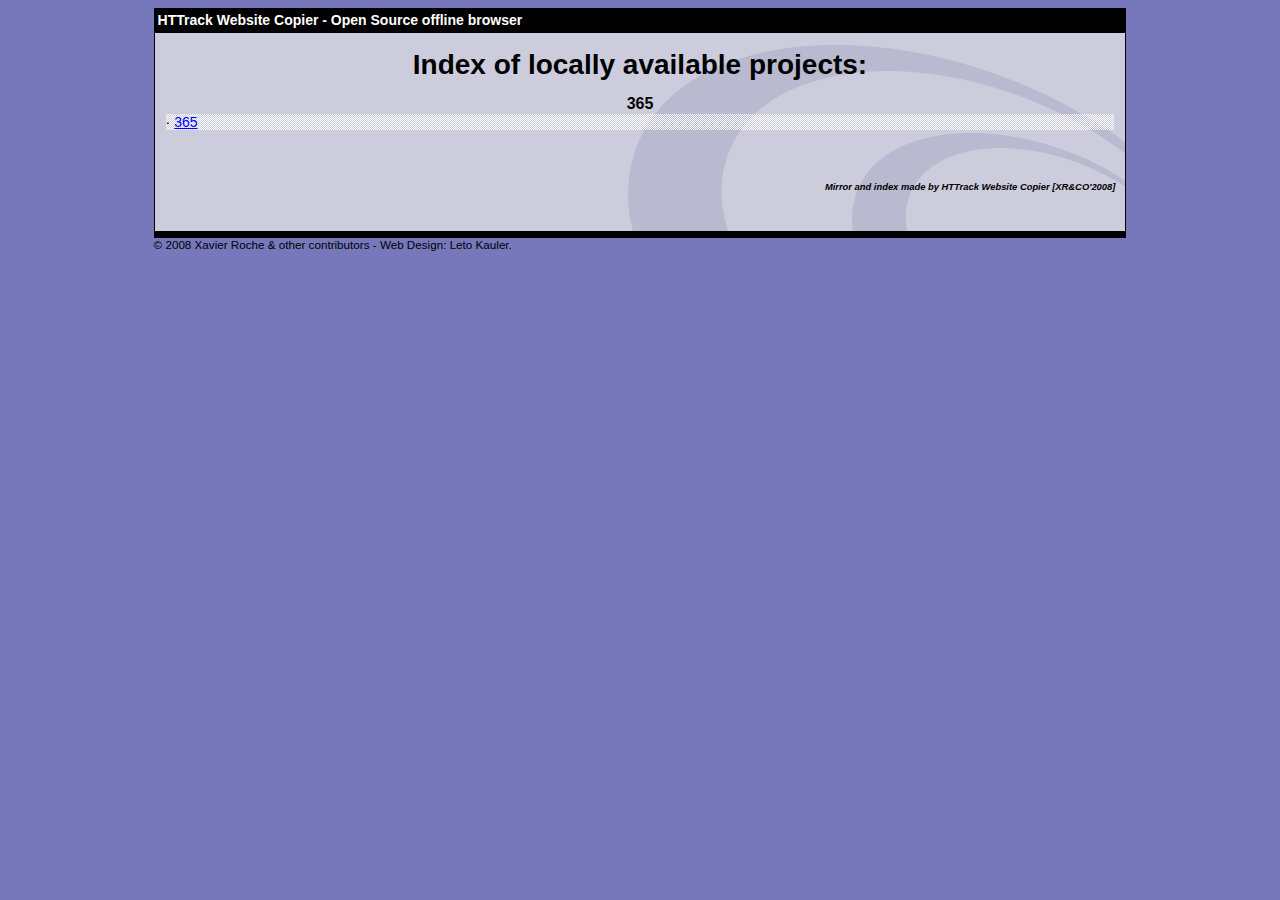
<file: index.html>
<html xmlns="http://www.w3.org/1999/xhtml" lang="en">

<head>
	<meta http-equiv="Content-Type" content="text/html; charset=utf-8" />
	<meta name="description" content="HTTrack is an easy-to-use website mirror utility. It allows you to download a World Wide website from the Internet to a local directory,building recursively all structures, getting html, images, and other files from the server to your computer. Links are rebuiltrelatively so that you can freely browse to the local site (works with any browser). You can mirror several sites together so that you can jump from one toanother. You can, also, update an existing mirror site, or resume an interrupted download. The robot is fully configurable, with an integrated help" />
	<meta name="keywords" content="httrack, HTTRACK, HTTrack, winhttrack, WINHTTRACK, WinHTTrack, offline browser, web mirror utility, aspirateur web, surf offline, web capture, www mirror utility, browse offline, local  site builder, website mirroring, aspirateur www, internet grabber, capture de site web, internet tool, hors connexion, unix, dos, windows 95, windows 98, solaris, ibm580, AIX 4.0, HTS, HTGet, web aspirator, web aspirateur, libre, GPL, GNU, free software" />
	<title>List of available projects - HTTrack Website Copier</title>
	<!-- Mirror and index made by HTTrack Website Copier/3.48-19 [XR&CO'2014] -->

	<style type="text/css">
	<!--

body {
	margin: 0;  padding: 0;  margin-bottom: 15px;  margin-top: 8px;
	background: #77b;
}
body, td {
	font: 14px "Trebuchet MS", Verdana, Arial, Helvetica, sans-serif;
	}

#subTitle {
	background: #000;  color: #fff;  padding: 4px;  font-weight: bold; 
	}

#siteNavigation a, #siteNavigation .current {
	font-weight: bold;  color: #448;
	}
#siteNavigation a:link    { text-decoration: none; }
#siteNavigation a:visited { text-decoration: none; }

#siteNavigation .current { background-color: #ccd; }

#siteNavigation a:hover   { text-decoration: none;  background-color: #fff;  color: #000; }
#siteNavigation a:active  { text-decoration: none;  background-color: #ccc; }


a:link    { text-decoration: underline;  color: #00f; }
a:visited { text-decoration: underline;  color: #000; }
a:hover   { text-decoration: underline;  color: #c00; }
a:active  { text-decoration: underline; }

#pageContent {
	clear: both;
	border-bottom: 6px solid #000;
	padding: 10px;  padding-top: 20px;
	line-height: 1.65em;
	background-image: url(backblue.gif);
	background-repeat: no-repeat;
	background-position: top right;
	}

#pageContent, #siteNavigation {
	background-color: #ccd;
	}


.imgLeft  { float: left;   margin-right: 10px;  margin-bottom: 10px; }
.imgRight { float: right;  margin-left: 10px;   margin-bottom: 10px; }

hr { height: 1px;  color: #000;  background-color: #000;  margin-bottom: 15px; }

h1 { margin: 0;  font-weight: bold;  font-size: 2em; }
h2 { margin: 0;  font-weight: bold;  font-size: 1.6em; }
h3 { margin: 0;  font-weight: bold;  font-size: 1.3em; }
h4 { margin: 0;  font-weight: bold;  font-size: 1.18em; }

.blak { background-color: #000; }
.hide { display: none; }
.tableWidth { min-width: 400px; }

.tblRegular       { border-collapse: collapse; }
.tblRegular td    { padding: 6px;  background-image: url(fade.gif);  border: 2px solid #99c; }
.tblHeaderColor, .tblHeaderColor td { background: #99c; }
.tblNoBorder td   { border: 0; }


// -->
</style>

</head>

<body>
<table width="76%" border="0" align="center" cellspacing="0" cellpadding="3" class="tableWidth">
	<tr>
	<td id="subTitle">HTTrack Website Copier - Open Source offline browser</td>
	</tr>
</table>
<table width="76%" border="0" align="center" cellspacing="0" cellpadding="0" class="tableWidth">
<tr class="blak">
<td>
	<table width="100%" border="0" align="center" cellspacing="1" cellpadding="0">
	<tr>
	<td colspan="6"> 
		<table width="100%" border="0" align="center" cellspacing="0" cellpadding="10">
		<tr> 
		<td id="pageContent"> 
<!-- ==================== End prologue ==================== -->


<h1 ALIGN=Center>Index of locally available projects:</H1>
  <table border="0" width="100%" cellspacing="1" cellpadding="0">
		<TH>
		<BR/>
			365
		</TH>
		<TR>
		  <TD BACKGROUND="fade.gif">
                    &middot; <A HREF="365/index.html">365</A>
   		  </TD>
		</TR>
	</TABLE>
	<BR>
	<H6 ALIGN="RIGHT">
         <I>Mirror and index made by HTTrack Website Copier [XR&CO'2008]</I>
	</H6>
	<!-- Mirror and index made by HTTrack Website Copier/3.48-19 [XR&CO'2014] -->
	<!-- Thanks for using HTTrack Website Copier! -->

<!-- ==================== Start epilogue ==================== -->
		</td>
		</tr>
		</table>
	</td>
	</tr>
	</table>
</td>
</tr>
</table>

<table width="76%" border="0" align="center" valign="bottom" cellspacing="0" cellpadding="0">
	<tr>
	<td id="footer"><small>&copy; 2008 Xavier Roche & other contributors - Web Design: Leto Kauler.</small></td>
	</tr>
</table>

</body>

</html>
</file>
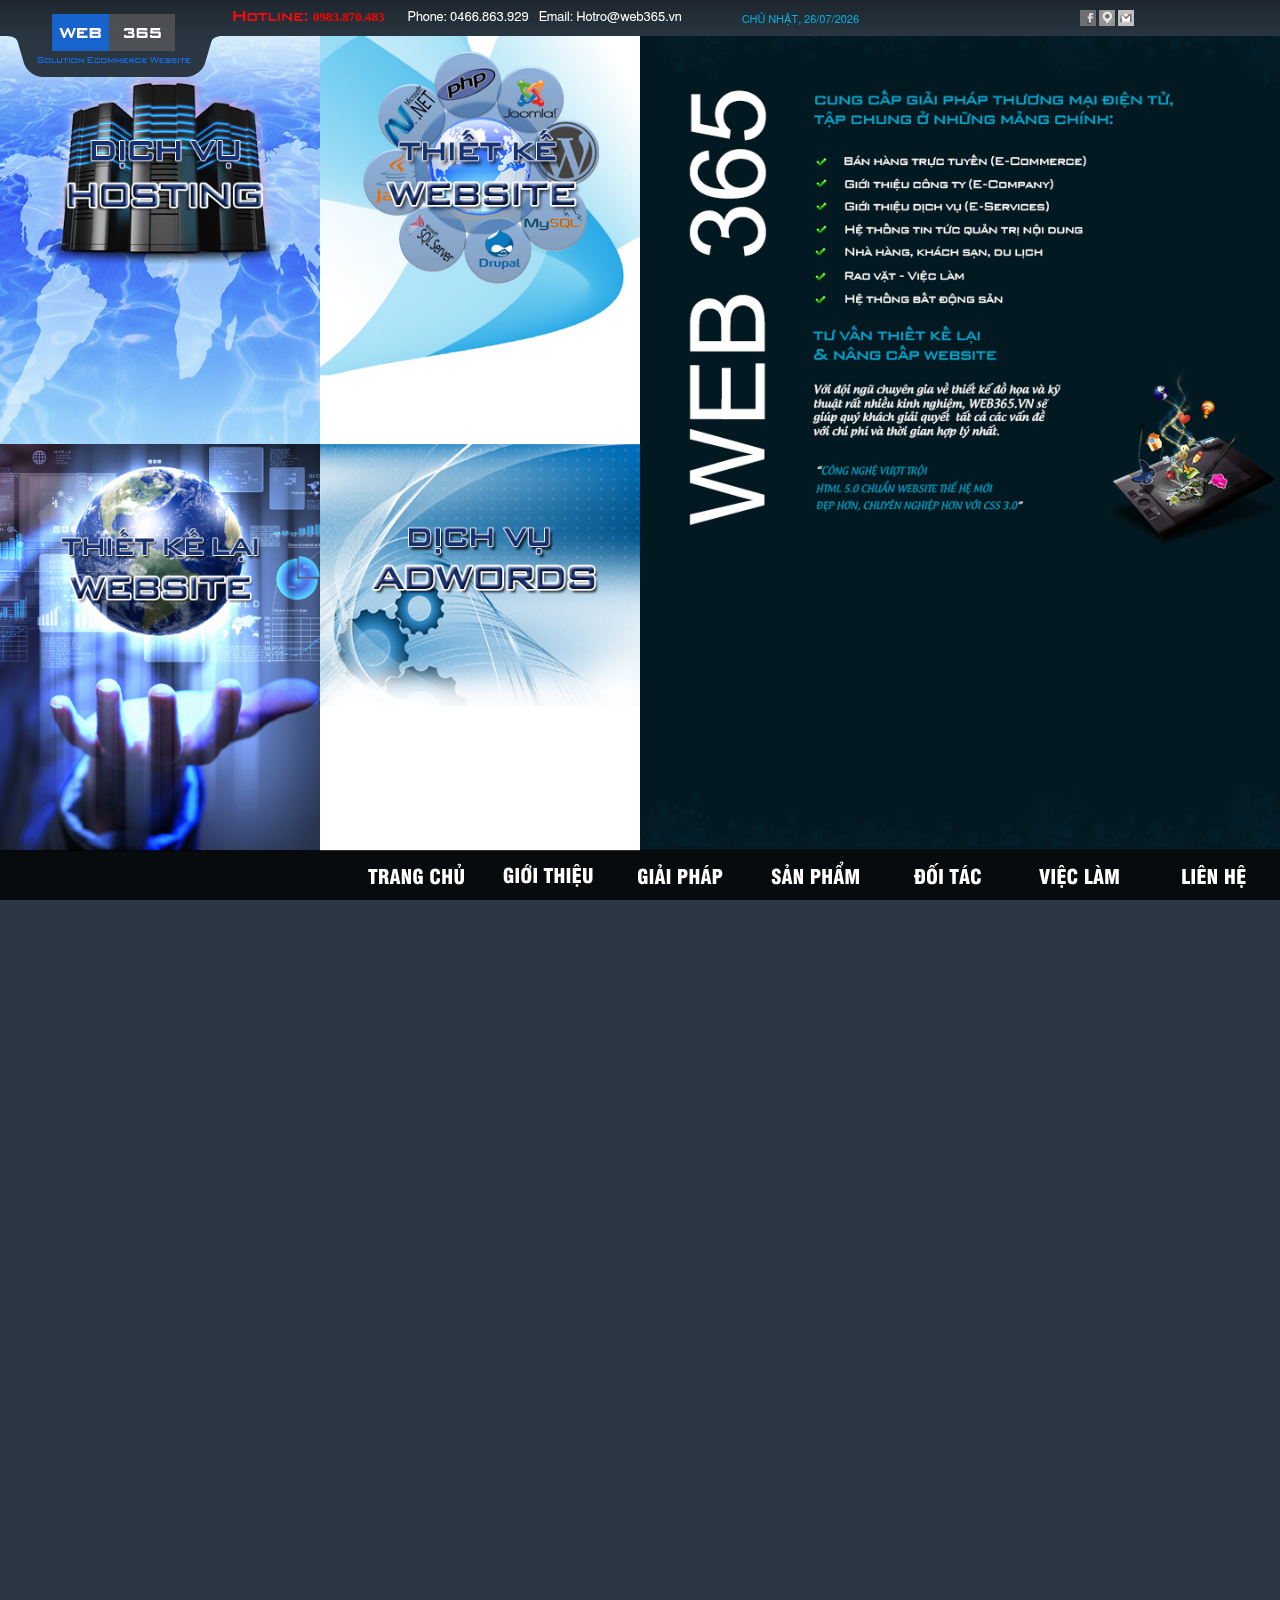
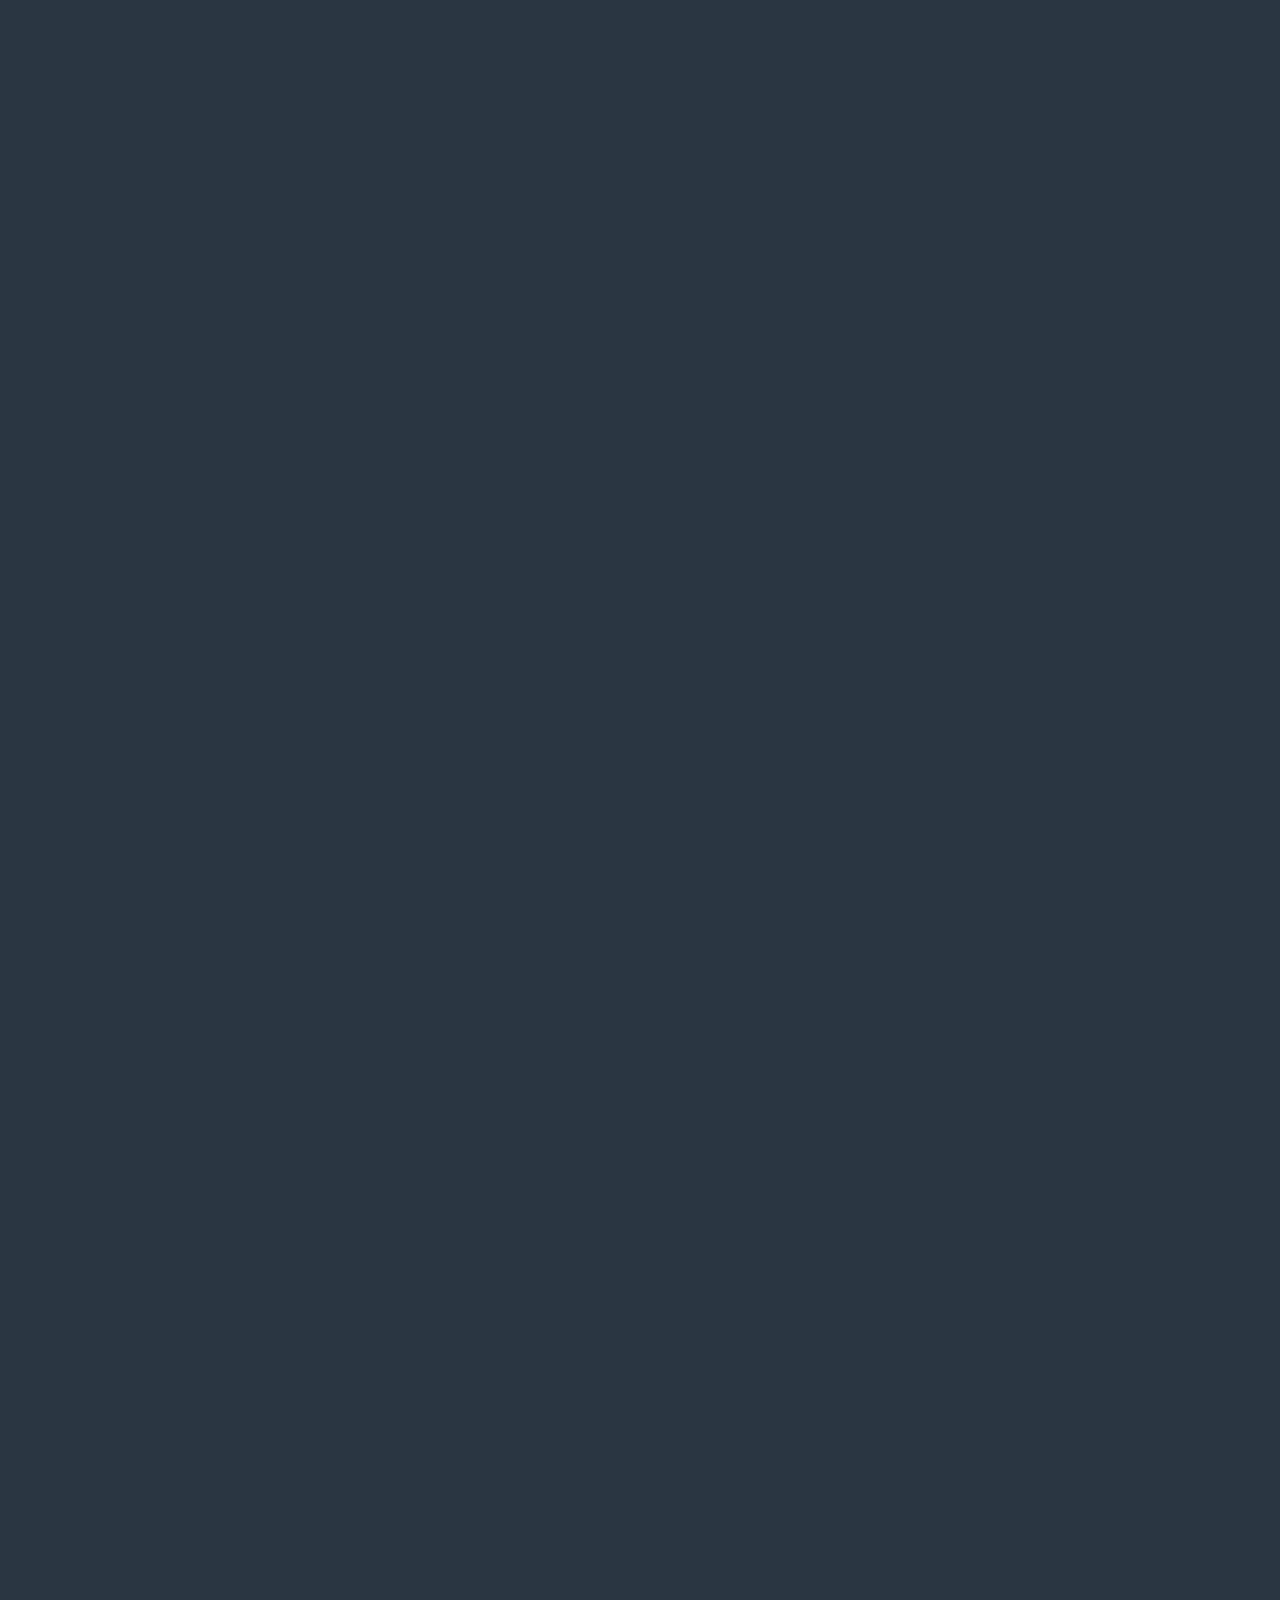
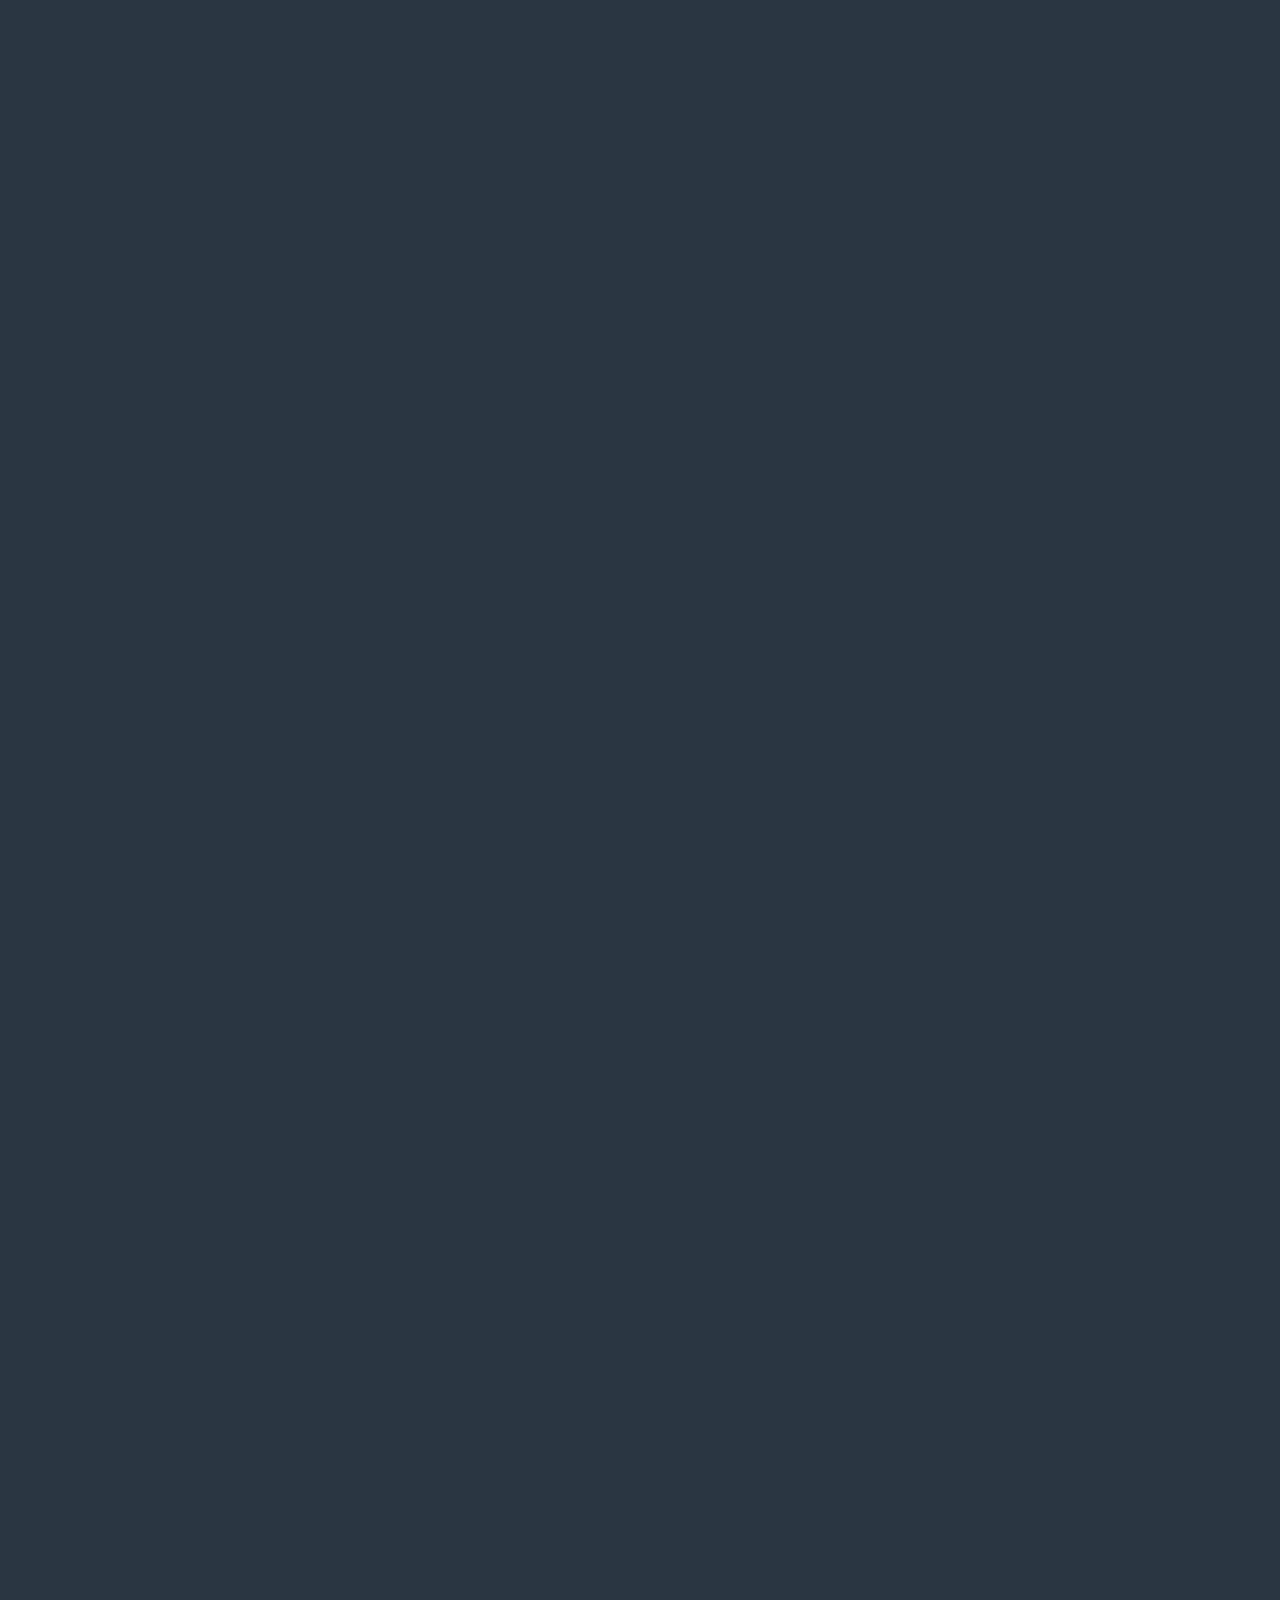
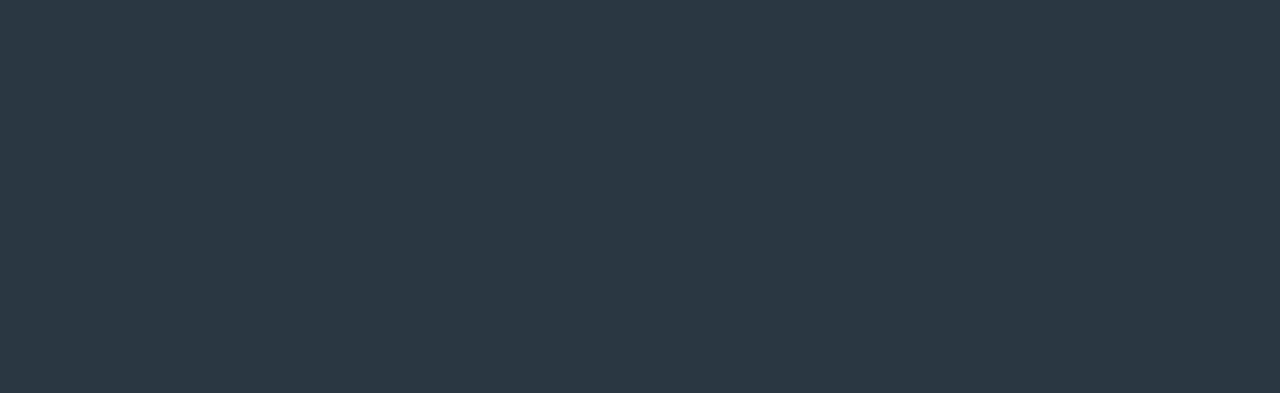
<file: 365/index.html>
<html xmlns="http://www.w3.org/1999/xhtml" lang="en">

<head>
	<meta http-equiv="Content-Type" content="text/html; charset=utf-8" />
	<meta name="description" content="HTTrack is an easy-to-use website mirror utility. It allows you to download a World Wide website from the Internet to a local directory,building recursively all structures, getting html, images, and other files from the server to your computer. Links are rebuiltrelatively so that you can freely browse to the local site (works with any browser). You can mirror several sites together so that you can jump from one toanother. You can, also, update an existing mirror site, or resume an interrupted download. The robot is fully configurable, with an integrated help" />
	<meta name="keywords" content="httrack, HTTRACK, HTTrack, winhttrack, WINHTTRACK, WinHTTrack, offline browser, web mirror utility, aspirateur web, surf offline, web capture, www mirror utility, browse offline, local  site builder, website mirroring, aspirateur www, internet grabber, capture de site web, internet tool, hors connexion, unix, dos, windows 95, windows 98, solaris, ibm580, AIX 4.0, HTS, HTGet, web aspirator, web aspirateur, libre, GPL, GNU, free software" />
	<title>Local index - HTTrack Website Copier</title>
  <!-- Mirror and index made by HTTrack Website Copier/3.48-19 [XR&CO'2014] -->
	<style type="text/css">
	<!--

body {
	margin: 0;  padding: 0;  margin-bottom: 15px;  margin-top: 8px;
	background: #77b;
}
body, td {
	font: 14px "Trebuchet MS", Verdana, Arial, Helvetica, sans-serif;
	}

#subTitle {
	background: #000;  color: #fff;  padding: 4px;  font-weight: bold; 
	}

#siteNavigation a, #siteNavigation .current {
	font-weight: bold;  color: #448;
	}
#siteNavigation a:link    { text-decoration: none; }
#siteNavigation a:visited { text-decoration: none; }

#siteNavigation .current { background-color: #ccd; }

#siteNavigation a:hover   { text-decoration: none;  background-color: #fff;  color: #000; }
#siteNavigation a:active  { text-decoration: none;  background-color: #ccc; }


a:link    { text-decoration: underline;  color: #00f; }
a:visited { text-decoration: underline;  color: #000; }
a:hover   { text-decoration: underline;  color: #c00; }
a:active  { text-decoration: underline; }

#pageContent {
	clear: both;
	border-bottom: 6px solid #000;
	padding: 10px;  padding-top: 20px;
	line-height: 1.65em;
	background-image: url(backblue.gif);
	background-repeat: no-repeat;
	background-position: top right;
	}

#pageContent, #siteNavigation {
	background-color: #ccd;
	}


.imgLeft  { float: left;   margin-right: 10px;  margin-bottom: 10px; }
.imgRight { float: right;  margin-left: 10px;   margin-bottom: 10px; }

hr { height: 1px;  color: #000;  background-color: #000;  margin-bottom: 15px; }

h1 { margin: 0;  font-weight: bold;  font-size: 2em; }
h2 { margin: 0;  font-weight: bold;  font-size: 1.6em; }
h3 { margin: 0;  font-weight: bold;  font-size: 1.3em; }
h4 { margin: 0;  font-weight: bold;  font-size: 1.18em; }

.blak { background-color: #000; }
.hide { display: none; }
.tableWidth { min-width: 400px; }

.tblRegular       { border-collapse: collapse; }
.tblRegular td    { padding: 6px;  background-image: url(fade.gif);  border: 2px solid #99c; }
.tblHeaderColor, .tblHeaderColor td { background: #99c; }
.tblNoBorder td   { border: 0; }


// -->
</style>

</head>

<table width="76%" border="0" align="center" cellspacing="0" cellpadding="3" class="tableWidth">
	<tr>
	<td id="subTitle">HTTrack Website Copier - Open Source offline browser</td>
	</tr>
</table>
<table width="76%" border="0" align="center" cellspacing="0" cellpadding="0" class="tableWidth">
<tr class="blak">
<td>
	<table width="100%" border="0" align="center" cellspacing="1" cellpadding="0">
	<tr>
	<td colspan="6"> 
		<table width="100%" border="0" align="center" cellspacing="0" cellpadding="10">
		<tr> 
		<td id="pageContent"> 
<!-- ==================== End prologue ==================== -->

	<meta name="generator" content="HTTrack Website Copier/3.x">
	<TITLE>Local index - HTTrack</TITLE>
</HEAD>
<BODY>
<H1 ALIGN=Center>Index of locally available sites:</H1>
	<TABLE BORDER="0" WIDTH="100%" CELLSPACING="1" CELLPADDING="0">
		<TR>
			<TD BACKGROUND="fade.gif">
				&middot;
					<A HREF="web365.vn/index.html">
						web365.vn/index.html
					</A>		
			</TD>
		</TR>
	</TABLE>
	<BR>
	<BR>
	<BR>
  	<H6 ALIGN="RIGHT">
	<I>Mirror and index made by HTTrack Website Copier [XR&amp;CO'2008]</I>
	</H6>
	<!-- Mirror and index made by HTTrack Website Copier/3.48-19 [XR&CO'2014] -->
	<!-- Thanks for using HTTrack Website Copier! -->
	<meta HTTP-EQUIV="Refresh" CONTENT="0; URL=web365.vn/index.html">


<!-- ==================== Start epilogue ==================== -->
		</td>
		</tr>
		</table>
	</td>
	</tr>
	</table>
</td>
</tr>
</table>

<table width="76%" border="0" align="center" valign="bottom" cellspacing="0" cellpadding="0">
	<tr>
	<td id="footer"><small>&copy; 2008 Xavier Roche & other contributors - Web Design: Leto Kauler.</small></td>
	</tr>
</table>

</body>

</html>
</file>
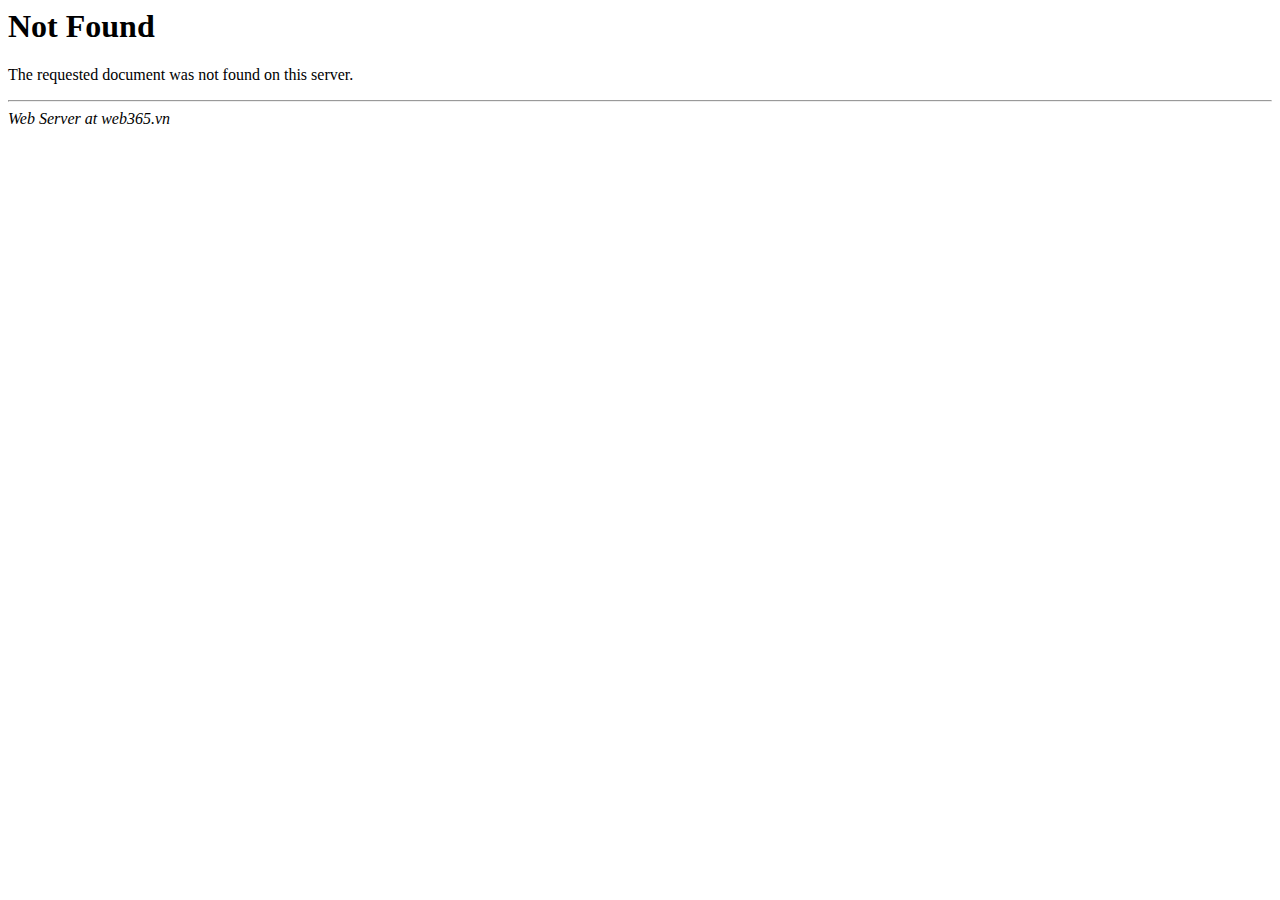
<file: 365/web365.vn/css/add2home.html>
<HTML>
<HEAD>
<TITLE>404 Not Found</TITLE>
</HEAD>
<BODY>
<H1>Not Found</H1>
The requested document was not found on this server.
<P>
<HR>
<ADDRESS>
Web Server at &#119;&#101;&#98;&#51;&#54;&#53;&#46;&#118;&#110;
</ADDRESS>
</BODY>
</HTML>

<!--
   - Unfortunately, Microsoft has added a clever new
   - "feature" to Internet Explorer. If the text of
   - an error's message is "too small", specifically
   - less than 512 bytes, Internet Explorer returns
   - its own error message. You can turn that off,
   - but it's pretty tricky to find switch called
   - "smart error messages". That means, of course,
   - that short error messages are censored by default.
   - IIS always returns error messages that are long
   - enough to make Internet Explorer happy. The
   - workaround is pretty simple: pad the error
   - message with a big comment like this to push it
   - over the five hundred and twelve bytes minimum.
   - Of course, that's exactly what you're reading
   - right now.
   -->
</file>
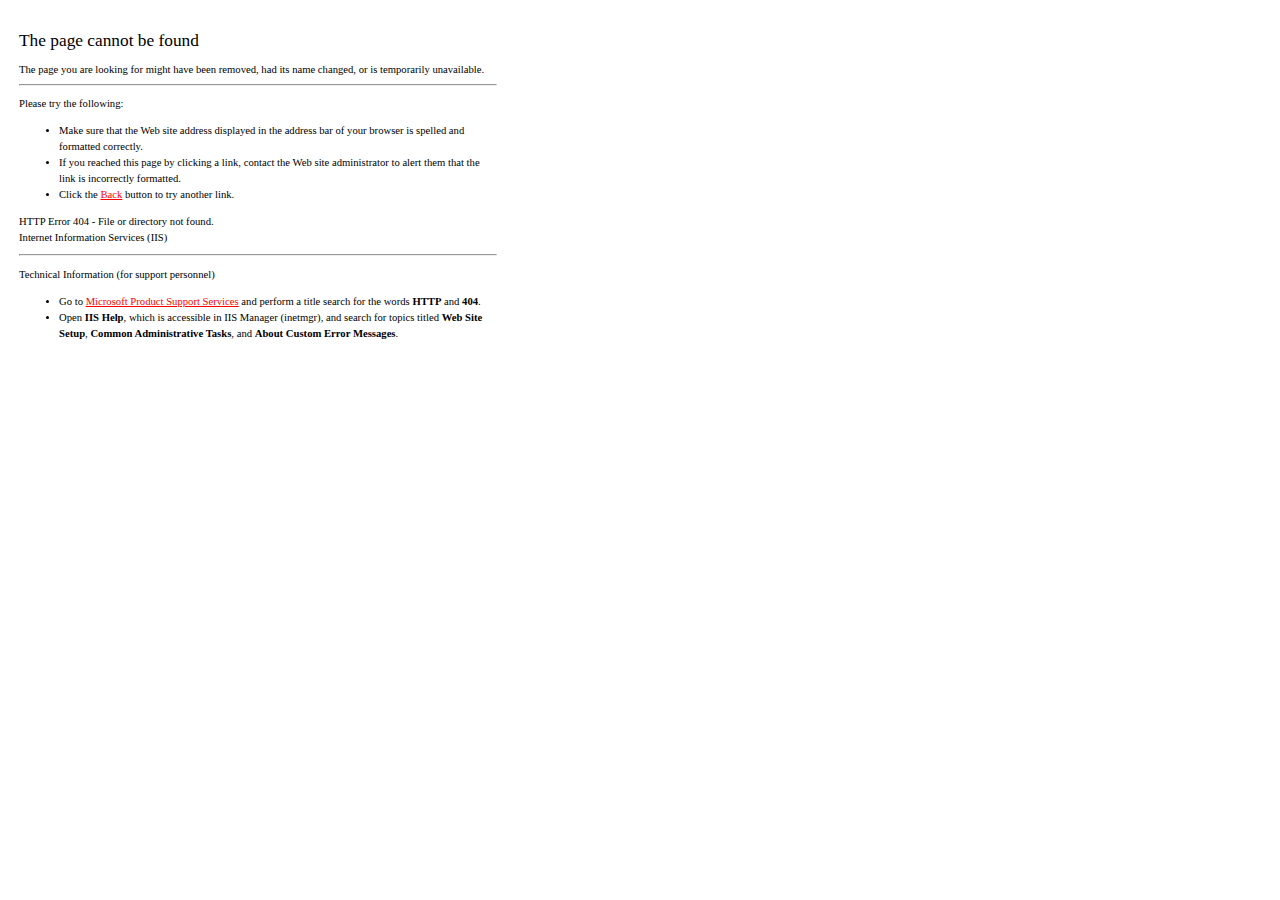
<file: 365/web365.vn/images/chinese.html>
<!DOCTYPE HTML PUBLIC "-//W3C//DTD HTML 4.01//EN" "http://www.w3.org/TR/html4/strict.dtd">
<HTML>
<!-- Mirrored from web365.vn/images/chinese.html by HTTrack Website Copier/3.x [XR&CO'2014], Tue, 19 Aug 2014 11:56:10 GMT -->
<HEAD><TITLE>The page cannot be found</TITLE>
<META HTTP-EQUIV="Content-Type" Content="text/html; charset=Windows-1252">
<STYLE type="text/css">
  BODY { font: 8pt/12pt verdana }
  H1 { font: 13pt/15pt verdana }
  H2 { font: 8pt/12pt verdana }
  A:link { color: red }
  A:visited { color: maroon }
</STYLE>
</HEAD><BODY><TABLE width=500 border=0 cellspacing=10><TR><TD>

<h1>The page cannot be found</h1>
The page you are looking for might have been removed, had its name changed, or is temporarily unavailable.
<hr>
<p>Please try the following:</p>
<ul>
<li>Make sure that the Web site address displayed in the address bar of your browser is spelled and formatted correctly.</li>
<li>If you reached this page by clicking a link, contact
 the Web site administrator to alert them that the link is incorrectly formatted.
</li>
<li>Click the <a href="javascript:history.back(1)">Back</a> button to try another link.</li>
</ul>
<h2>HTTP Error 404 - File or directory not found.<br>Internet Information Services (IIS)</h2>
<hr>
<p>Technical Information (for support personnel)</p>
<ul>
<li>Go to <a href="http://go.microsoft.com/fwlink/?linkid=8180">Microsoft Product Support Services</a> and perform a title search for the words <b>HTTP</b> and <b>404</b>.</li>
<li>Open <b>IIS Help</b>, which is accessible in IIS Manager (inetmgr),
 and search for topics titled <b>Web Site Setup</b>, <b>Common Administrative Tasks</b>, and <b>About Custom Error Messages</b>.</li>
</ul>

</TD></TR></TABLE></BODY>
<!-- Mirrored from web365.vn/images/chinese.html by HTTrack Website Copier/3.x [XR&CO'2014], Tue, 19 Aug 2014 11:56:10 GMT -->
</HTML>
</file>
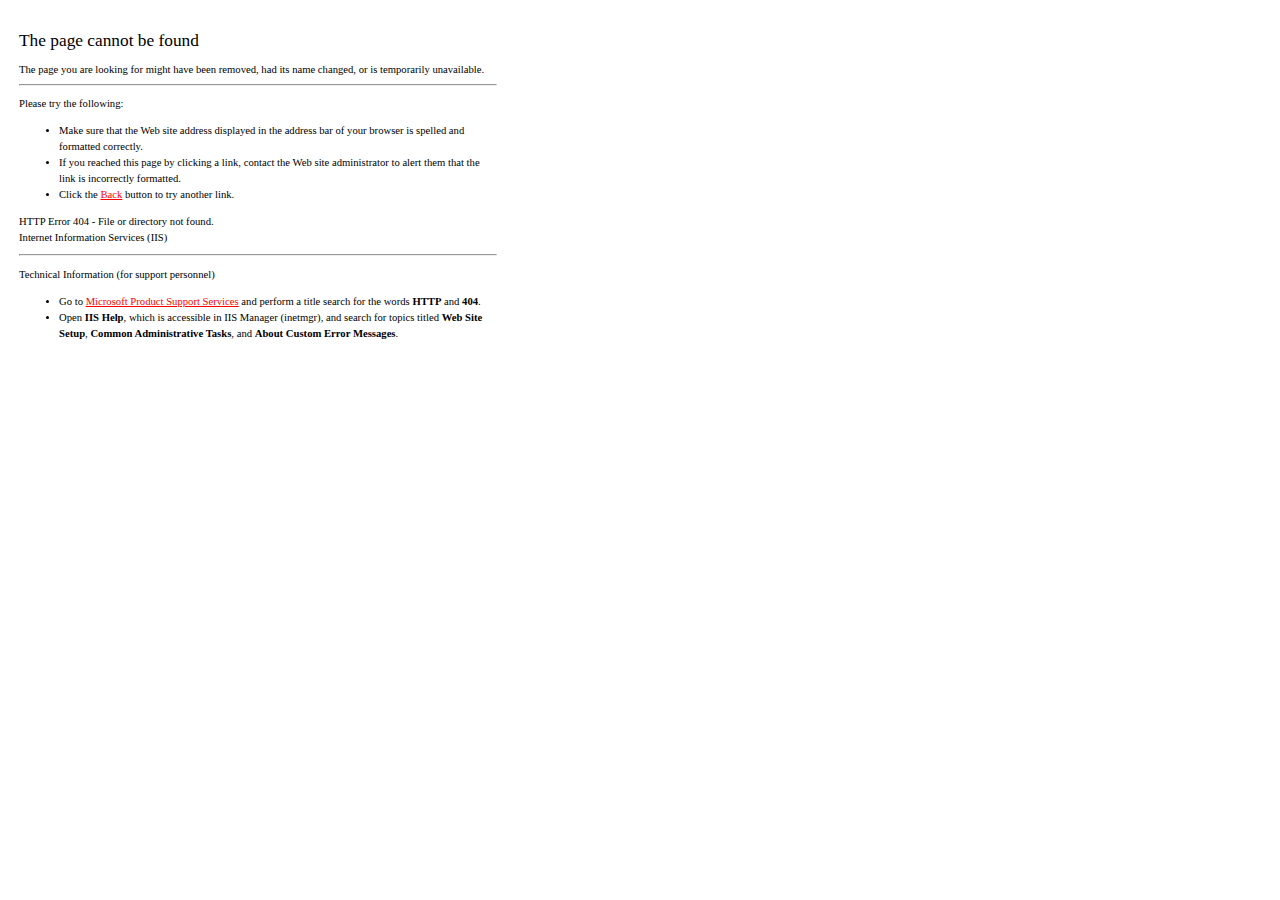
<file: 365/web365.vn/images/close.html>
<!DOCTYPE HTML PUBLIC "-//W3C//DTD HTML 4.01//EN" "http://www.w3.org/TR/html4/strict.dtd">
<HTML>
<!-- Mirrored from web365.vn/images/close.html by HTTrack Website Copier/3.x [XR&CO'2014], Tue, 19 Aug 2014 11:56:10 GMT -->
<HEAD><TITLE>The page cannot be found</TITLE>
<META HTTP-EQUIV="Content-Type" Content="text/html; charset=Windows-1252">
<STYLE type="text/css">
  BODY { font: 8pt/12pt verdana }
  H1 { font: 13pt/15pt verdana }
  H2 { font: 8pt/12pt verdana }
  A:link { color: red }
  A:visited { color: maroon }
</STYLE>
</HEAD><BODY><TABLE width=500 border=0 cellspacing=10><TR><TD>

<h1>The page cannot be found</h1>
The page you are looking for might have been removed, had its name changed, or is temporarily unavailable.
<hr>
<p>Please try the following:</p>
<ul>
<li>Make sure that the Web site address displayed in the address bar of your browser is spelled and formatted correctly.</li>
<li>If you reached this page by clicking a link, contact
 the Web site administrator to alert them that the link is incorrectly formatted.
</li>
<li>Click the <a href="javascript:history.back(1)">Back</a> button to try another link.</li>
</ul>
<h2>HTTP Error 404 - File or directory not found.<br>Internet Information Services (IIS)</h2>
<hr>
<p>Technical Information (for support personnel)</p>
<ul>
<li>Go to <a href="http://go.microsoft.com/fwlink/?linkid=8180">Microsoft Product Support Services</a> and perform a title search for the words <b>HTTP</b> and <b>404</b>.</li>
<li>Open <b>IIS Help</b>, which is accessible in IIS Manager (inetmgr),
 and search for topics titled <b>Web Site Setup</b>, <b>Common Administrative Tasks</b>, and <b>About Custom Error Messages</b>.</li>
</ul>

</TD></TR></TABLE></BODY>
<!-- Mirrored from web365.vn/images/close.html by HTTrack Website Copier/3.x [XR&CO'2014], Tue, 19 Aug 2014 11:56:10 GMT -->
</HTML>
</file>
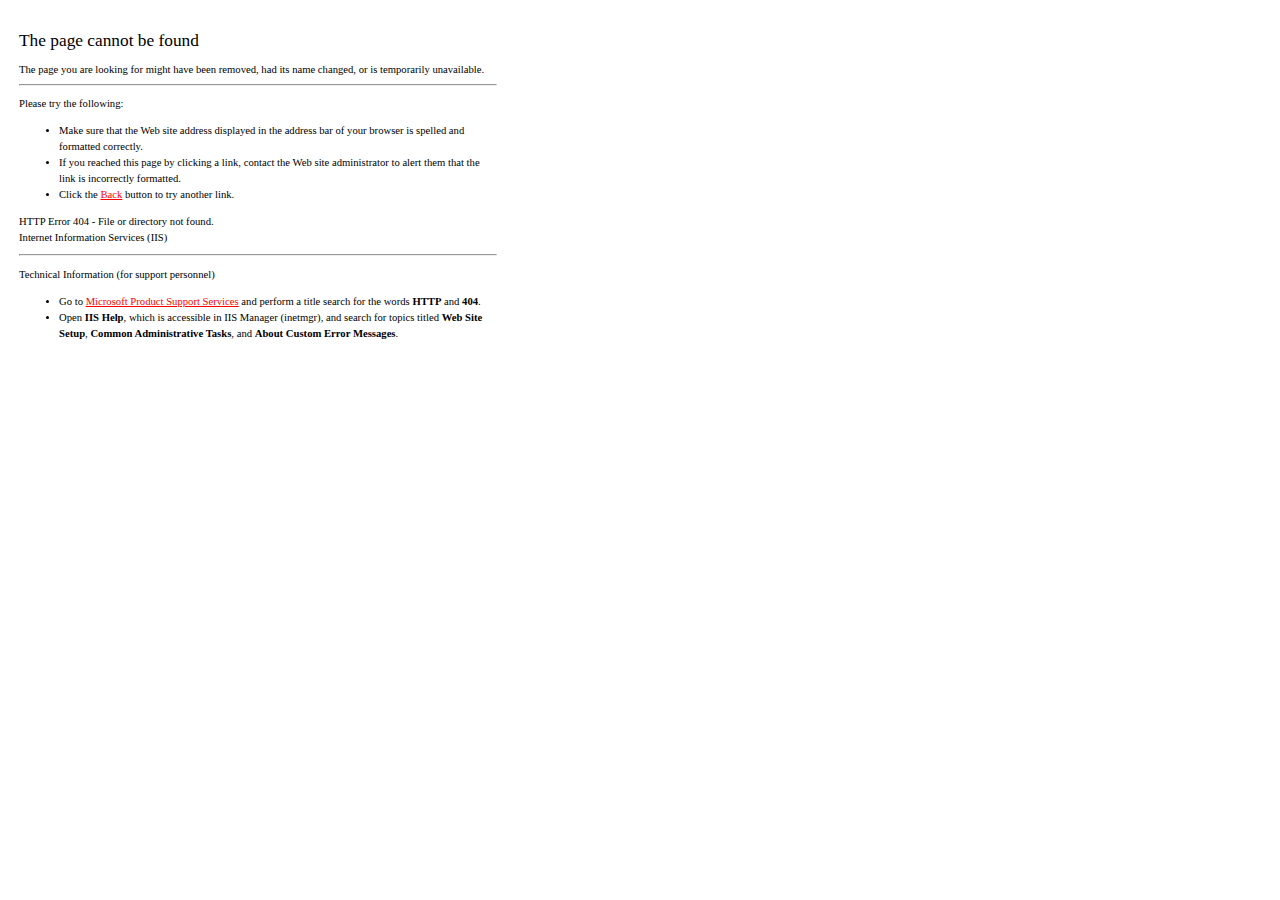
<file: 365/web365.vn/images/congdong_logos.html>
<!DOCTYPE HTML PUBLIC "-//W3C//DTD HTML 4.01//EN" "http://www.w3.org/TR/html4/strict.dtd">
<HTML>
<!-- Mirrored from web365.vn/images/congdong_logos.html by HTTrack Website Copier/3.x [XR&CO'2014], Tue, 19 Aug 2014 11:56:10 GMT -->
<HEAD><TITLE>The page cannot be found</TITLE>
<META HTTP-EQUIV="Content-Type" Content="text/html; charset=Windows-1252">
<STYLE type="text/css">
  BODY { font: 8pt/12pt verdana }
  H1 { font: 13pt/15pt verdana }
  H2 { font: 8pt/12pt verdana }
  A:link { color: red }
  A:visited { color: maroon }
</STYLE>
</HEAD><BODY><TABLE width=500 border=0 cellspacing=10><TR><TD>

<h1>The page cannot be found</h1>
The page you are looking for might have been removed, had its name changed, or is temporarily unavailable.
<hr>
<p>Please try the following:</p>
<ul>
<li>Make sure that the Web site address displayed in the address bar of your browser is spelled and formatted correctly.</li>
<li>If you reached this page by clicking a link, contact
 the Web site administrator to alert them that the link is incorrectly formatted.
</li>
<li>Click the <a href="javascript:history.back(1)">Back</a> button to try another link.</li>
</ul>
<h2>HTTP Error 404 - File or directory not found.<br>Internet Information Services (IIS)</h2>
<hr>
<p>Technical Information (for support personnel)</p>
<ul>
<li>Go to <a href="http://go.microsoft.com/fwlink/?linkid=8180">Microsoft Product Support Services</a> and perform a title search for the words <b>HTTP</b> and <b>404</b>.</li>
<li>Open <b>IIS Help</b>, which is accessible in IIS Manager (inetmgr),
 and search for topics titled <b>Web Site Setup</b>, <b>Common Administrative Tasks</b>, and <b>About Custom Error Messages</b>.</li>
</ul>

</TD></TR></TABLE></BODY>
<!-- Mirrored from web365.vn/images/congdong_logos.html by HTTrack Website Copier/3.x [XR&CO'2014], Tue, 19 Aug 2014 11:56:10 GMT -->
</HTML>
</file>
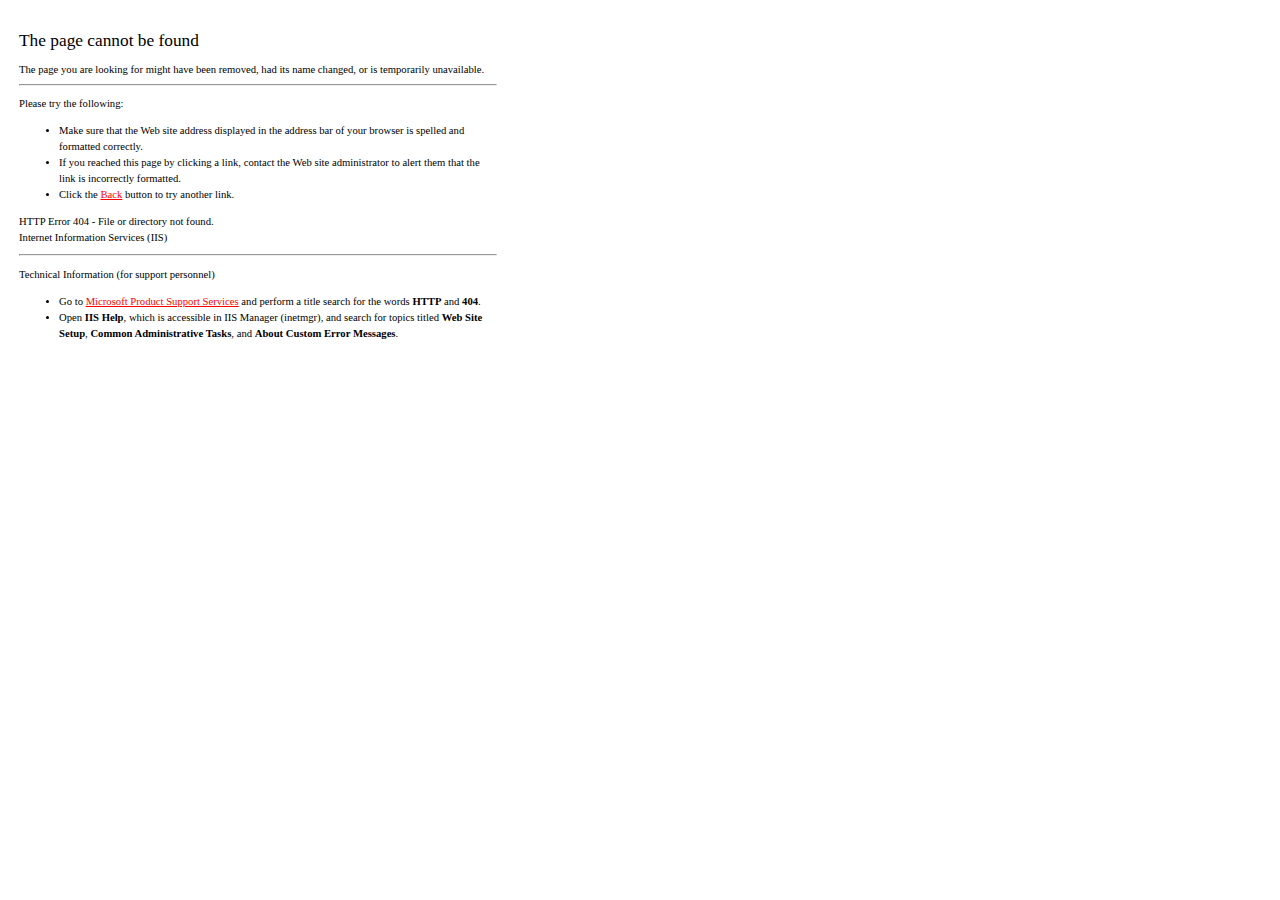
<file: 365/web365.vn/images/feedback.html>
<!DOCTYPE HTML PUBLIC "-//W3C//DTD HTML 4.01//EN" "http://www.w3.org/TR/html4/strict.dtd">
<HTML>
<!-- Mirrored from web365.vn/images/feedback.html by HTTrack Website Copier/3.x [XR&CO'2014], Tue, 19 Aug 2014 11:56:10 GMT -->
<HEAD><TITLE>The page cannot be found</TITLE>
<META HTTP-EQUIV="Content-Type" Content="text/html; charset=Windows-1252">
<STYLE type="text/css">
  BODY { font: 8pt/12pt verdana }
  H1 { font: 13pt/15pt verdana }
  H2 { font: 8pt/12pt verdana }
  A:link { color: red }
  A:visited { color: maroon }
</STYLE>
</HEAD><BODY><TABLE width=500 border=0 cellspacing=10><TR><TD>

<h1>The page cannot be found</h1>
The page you are looking for might have been removed, had its name changed, or is temporarily unavailable.
<hr>
<p>Please try the following:</p>
<ul>
<li>Make sure that the Web site address displayed in the address bar of your browser is spelled and formatted correctly.</li>
<li>If you reached this page by clicking a link, contact
 the Web site administrator to alert them that the link is incorrectly formatted.
</li>
<li>Click the <a href="javascript:history.back(1)">Back</a> button to try another link.</li>
</ul>
<h2>HTTP Error 404 - File or directory not found.<br>Internet Information Services (IIS)</h2>
<hr>
<p>Technical Information (for support personnel)</p>
<ul>
<li>Go to <a href="http://go.microsoft.com/fwlink/?linkid=8180">Microsoft Product Support Services</a> and perform a title search for the words <b>HTTP</b> and <b>404</b>.</li>
<li>Open <b>IIS Help</b>, which is accessible in IIS Manager (inetmgr),
 and search for topics titled <b>Web Site Setup</b>, <b>Common Administrative Tasks</b>, and <b>About Custom Error Messages</b>.</li>
</ul>

</TD></TR></TABLE></BODY>
<!-- Mirrored from web365.vn/images/feedback.html by HTTrack Website Copier/3.x [XR&CO'2014], Tue, 19 Aug 2014 11:56:10 GMT -->
</HTML>
</file>
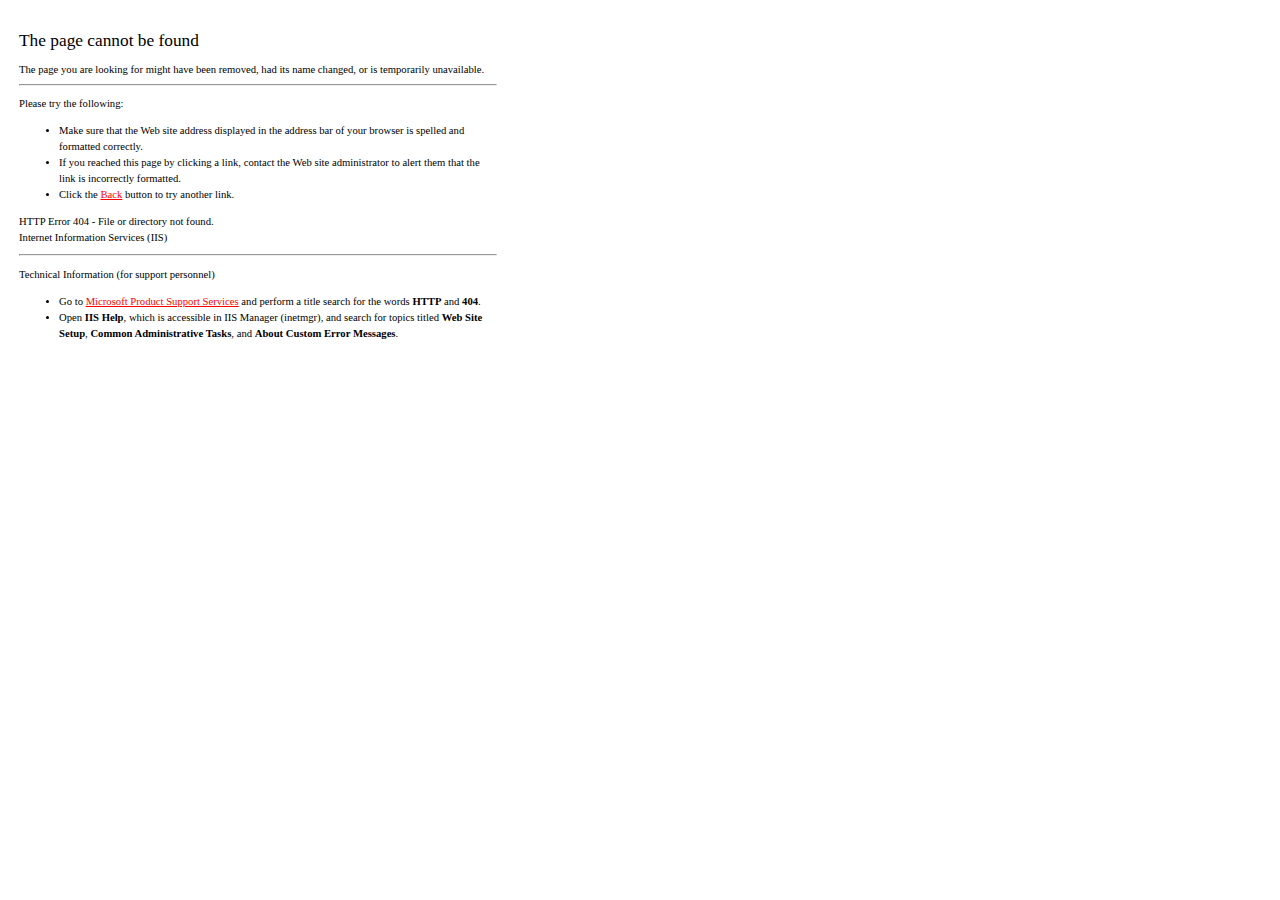
<file: 365/web365.vn/images/project_shadow.html>
<!DOCTYPE HTML PUBLIC "-//W3C//DTD HTML 4.01//EN" "http://www.w3.org/TR/html4/strict.dtd">
<HTML>
<!-- Mirrored from web365.vn/images/project_shadow.html by HTTrack Website Copier/3.x [XR&CO'2014], Tue, 19 Aug 2014 11:56:10 GMT -->
<HEAD><TITLE>The page cannot be found</TITLE>
<META HTTP-EQUIV="Content-Type" Content="text/html; charset=Windows-1252">
<STYLE type="text/css">
  BODY { font: 8pt/12pt verdana }
  H1 { font: 13pt/15pt verdana }
  H2 { font: 8pt/12pt verdana }
  A:link { color: red }
  A:visited { color: maroon }
</STYLE>
</HEAD><BODY><TABLE width=500 border=0 cellspacing=10><TR><TD>

<h1>The page cannot be found</h1>
The page you are looking for might have been removed, had its name changed, or is temporarily unavailable.
<hr>
<p>Please try the following:</p>
<ul>
<li>Make sure that the Web site address displayed in the address bar of your browser is spelled and formatted correctly.</li>
<li>If you reached this page by clicking a link, contact
 the Web site administrator to alert them that the link is incorrectly formatted.
</li>
<li>Click the <a href="javascript:history.back(1)">Back</a> button to try another link.</li>
</ul>
<h2>HTTP Error 404 - File or directory not found.<br>Internet Information Services (IIS)</h2>
<hr>
<p>Technical Information (for support personnel)</p>
<ul>
<li>Go to <a href="http://go.microsoft.com/fwlink/?linkid=8180">Microsoft Product Support Services</a> and perform a title search for the words <b>HTTP</b> and <b>404</b>.</li>
<li>Open <b>IIS Help</b>, which is accessible in IIS Manager (inetmgr),
 and search for topics titled <b>Web Site Setup</b>, <b>Common Administrative Tasks</b>, and <b>About Custom Error Messages</b>.</li>
</ul>

</TD></TR></TABLE></BODY>
<!-- Mirrored from web365.vn/images/project_shadow.html by HTTrack Website Copier/3.x [XR&CO'2014], Tue, 19 Aug 2014 11:56:10 GMT -->
</HTML>
</file>
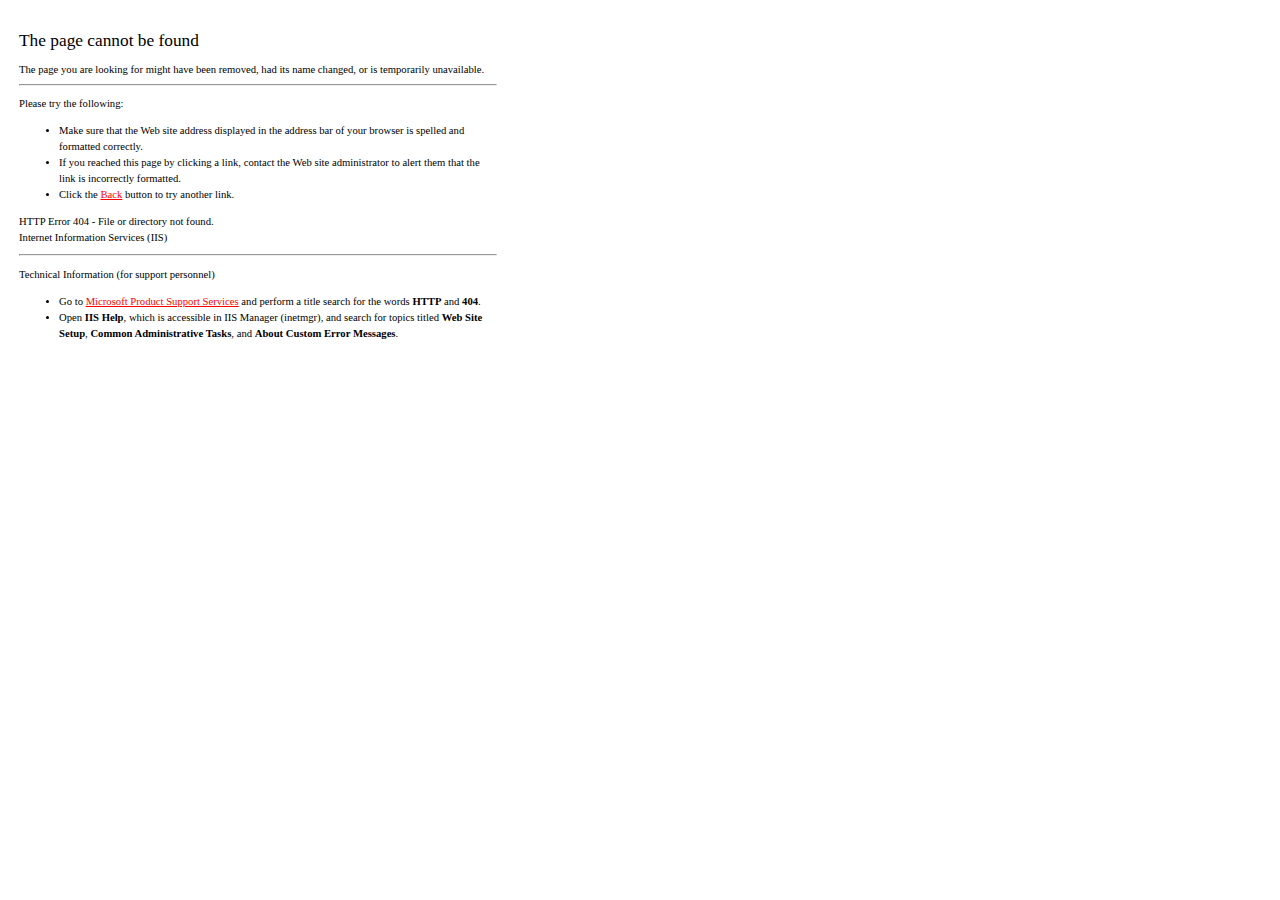
<file: 365/web365.vn/images/sanpham_slider.html>
<!DOCTYPE HTML PUBLIC "-//W3C//DTD HTML 4.01//EN" "http://www.w3.org/TR/html4/strict.dtd">
<HTML>
<!-- Mirrored from web365.vn/images/sanpham_slider.html by HTTrack Website Copier/3.x [XR&CO'2014], Tue, 19 Aug 2014 11:56:10 GMT -->
<HEAD><TITLE>The page cannot be found</TITLE>
<META HTTP-EQUIV="Content-Type" Content="text/html; charset=Windows-1252">
<STYLE type="text/css">
  BODY { font: 8pt/12pt verdana }
  H1 { font: 13pt/15pt verdana }
  H2 { font: 8pt/12pt verdana }
  A:link { color: red }
  A:visited { color: maroon }
</STYLE>
</HEAD><BODY><TABLE width=500 border=0 cellspacing=10><TR><TD>

<h1>The page cannot be found</h1>
The page you are looking for might have been removed, had its name changed, or is temporarily unavailable.
<hr>
<p>Please try the following:</p>
<ul>
<li>Make sure that the Web site address displayed in the address bar of your browser is spelled and formatted correctly.</li>
<li>If you reached this page by clicking a link, contact
 the Web site administrator to alert them that the link is incorrectly formatted.
</li>
<li>Click the <a href="javascript:history.back(1)">Back</a> button to try another link.</li>
</ul>
<h2>HTTP Error 404 - File or directory not found.<br>Internet Information Services (IIS)</h2>
<hr>
<p>Technical Information (for support personnel)</p>
<ul>
<li>Go to <a href="http://go.microsoft.com/fwlink/?linkid=8180">Microsoft Product Support Services</a> and perform a title search for the words <b>HTTP</b> and <b>404</b>.</li>
<li>Open <b>IIS Help</b>, which is accessible in IIS Manager (inetmgr),
 and search for topics titled <b>Web Site Setup</b>, <b>Common Administrative Tasks</b>, and <b>About Custom Error Messages</b>.</li>
</ul>

</TD></TR></TABLE></BODY>
<!-- Mirrored from web365.vn/images/sanpham_slider.html by HTTrack Website Copier/3.x [XR&CO'2014], Tue, 19 Aug 2014 11:56:10 GMT -->
</HTML>
</file>
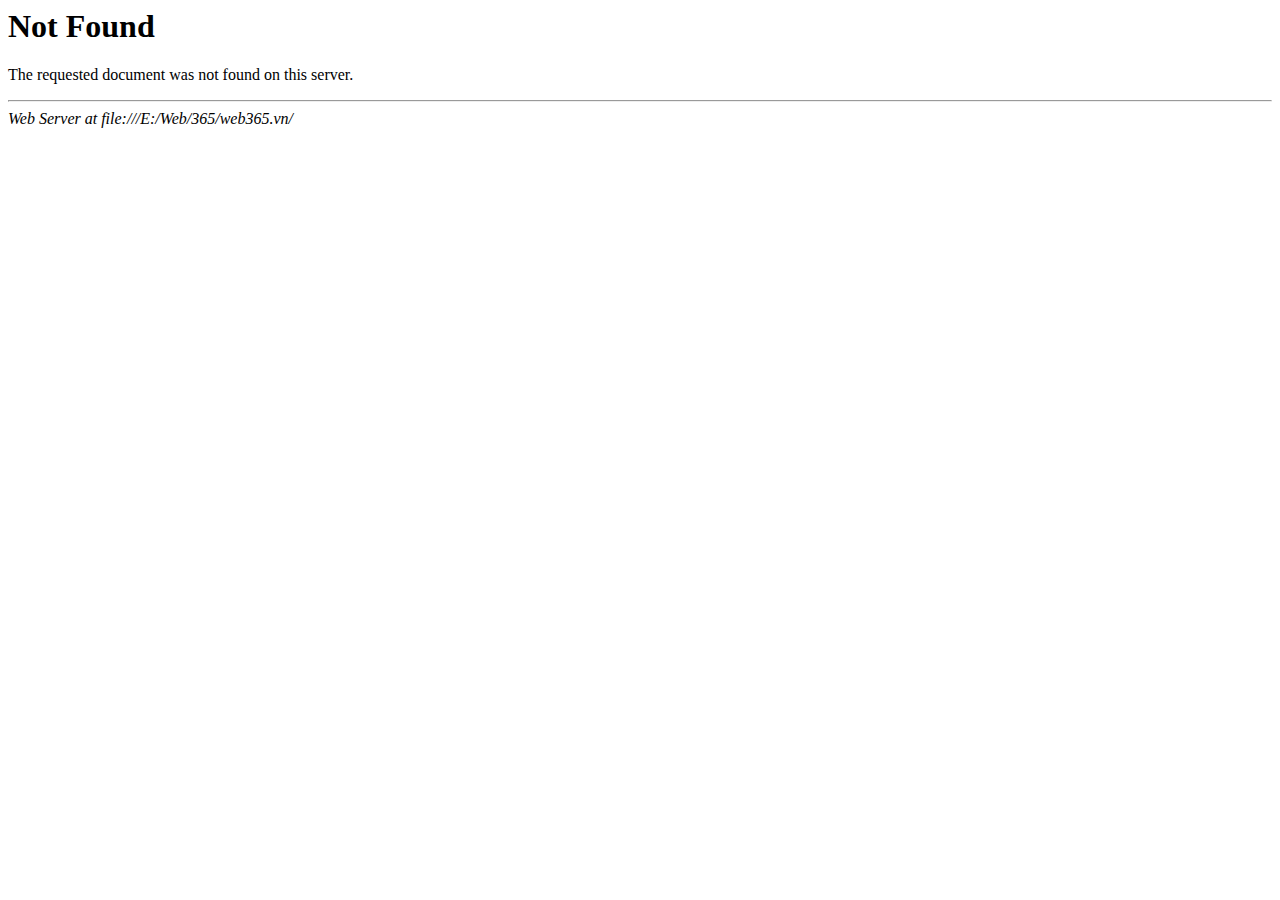
<file: 365/web365.vn/js/add2home.html>
<HTML>
<HEAD>
<TITLE>404 Not Found</TITLE>
</HEAD>
<BODY>
<H1>Not Found</H1>
The requested document was not found on this server.
<P>
<HR>
<ADDRESS>
Web Server at file:///E:/Web/365/web365.vn/
</ADDRESS>
</BODY>
</HTML>

<!--
   - Unfortunately, Microsoft has added a clever new
   - "feature" to Internet Explorer. If the text of
   - an error's message is "too small", specifically
   - less than 512 bytes, Internet Explorer returns
   - its own error message. You can turn that off,
   - but it's pretty tricky to find switch called
   - "smart error messages". That means, of course,
   - that short error messages are censored by default.
   - IIS always returns error messages that are long
   - enough to make Internet Explorer happy. The
   - workaround is pretty simple: pad the error
   - message with a big comment like this to push it
   - over the five hundred and twelve bytes minimum.
   - Of course, that's exactly what you're reading
   - right now.
   -->
</file>
